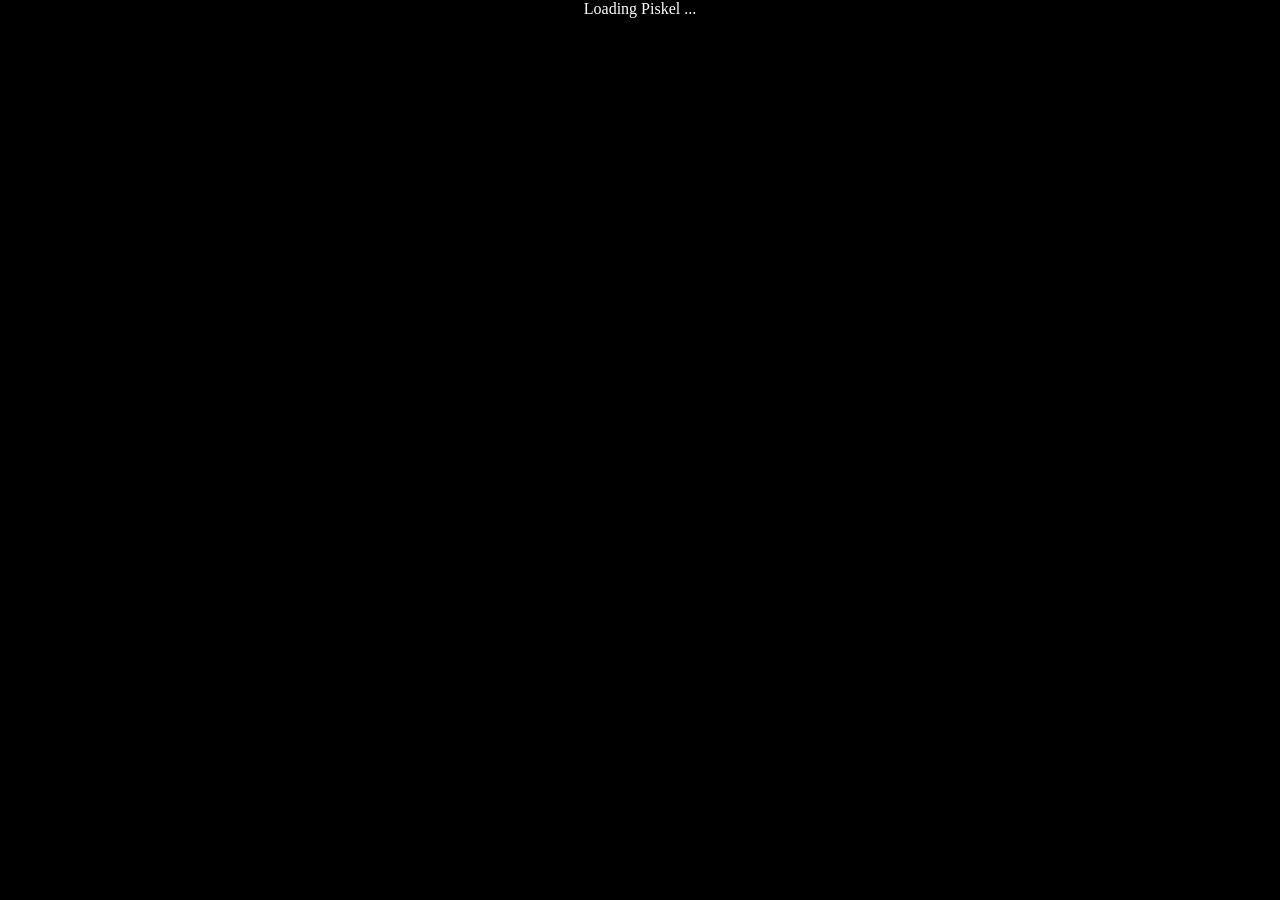
<file: src/index.html>
<!doctype html>
<html lang="en">
<head>
  <meta charset="UTF-8">
  <meta http-equiv="X-UA-Compatible" content="IE=edge,chrome=1">
  <title>Piskel</title>
  <meta name="description" content="">
  <meta name="author" content="Julian Descottes">
  <meta name="viewport" content="width=device-width, initial-scale=1.0">
</head>
<body>
  <div
    id="loading-mask"
    style="
    position:fixed;
    top:0;right:0;bottom:0;left:0;
    background:black;
    opacity:1;
    text-align:center;
    z-index : 20000;
    transition:opacity 0.5s;
    color:white;">
      <span style="top:45%">Loading Piskel ...</span>
  </div>
  @@include('templates/debug-header.html', {})

  <!-- the comment below indicates the beginning of markup reused by the editor integrated in piskelapp.com -->
  <!-- do not delete, do not move :) -->
  <!--body-main-start-->
  <div id="main-wrapper" class="main-wrapper">
    @@include('templates/drawing-tools.html', {})

    <div id="column-wrapper" class="column-wrapper">
      <div class='column left-column'>
        @@include('templates/frames-list.html', {})
      </div>

      <div class='column main-column'>
        <div id="drawing-canvas-container" class="drawing-canvas-container canvas-container">
          <div class="canvas-background"></div>
        </div>
      </div>

      <div class="column right-column">
        @@include('templates/preview.html', {})
        @@include('templates/layers-list.html', {})
        @@include('templates/transformations.html', {})
        @@include('templates/palettes-list.html', {})
        @@include('templates/covered-surface.html', {})
        <div class="pull-bottom cursor-coordinates"></div>
      </div>
    </div>

    <div id="application-action-section" data-pskl-controller="settings" class="sticky-section right-sticky-section">
      <div class="sticky-section-wrap">
        @@include('templates/settings.html', {})
        <div class="drawer vertical-centerer">
          <div class="drawer-content" id="drawer-container">
          </div>
        </div>
      </div>
    </div>
  </div>

  <div id="dialog-container-wrapper">
    <div id="dialog-container">
    </div>
  </div>

  @@include('templates/misc-templates.html', {})
  @@include('templates/data-uri-export.html', {})
  @@include('templates/popup-preview.html', {})

  <span class="cheatsheet-link icon-common-keyboard-gold"
        rel="tooltip" data-placement="right" title="Keyboard shortcuts">&nbsp;</span>
  <div class="performance-link icon-common-warning-red"
       rel="tooltip" data-placement="left" title="Performance problem detected, learn more.">&nbsp;</div>

  <!-- dialogs partials -->
  @@include('templates/dialogs/browse-backups.html', {})
  @@include('templates/dialogs/browse-local.html', {})
  @@include('templates/dialogs/cheatsheet.html', {})
  @@include('templates/dialogs/create-palette.html', {})
  @@include('templates/dialogs/import.html', {})
  @@include('templates/dialogs/performance-info.html', {})
  @@include('templates/dialogs/unsupported-browser.html', {})

  <!-- settings-panel partials -->
  @@include('templates/settings/preferences.html', {})
  @@include('templates/settings/preferences/grid.html', {})
  @@include('templates/settings/preferences/misc.html', {})
  @@include('templates/settings/preferences/tile.html', {})
  @@include('templates/settings/resize.html', {})
  @@include('templates/settings/save.html', {})
  @@include('templates/settings/import.html', {})
  @@include('templates/settings/export.html', {})
  @@include('templates/settings/export/png.html', {})
  @@include('templates/settings/export/gif.html', {})
  @@include('templates/settings/export/zip.html', {})
  @@include('templates/settings/export/misc.html', {})

  <script type="text/javascript">
    @@include('piskel-boot.js', {})
  </script>
  <!--body-main-end-->
  <!-- the comment above indicates the end of the markup reused by the editor integrated in piskelapp.com -->
  <!-- do not delete, do not move :) -->

</body>
</html>
</file>
